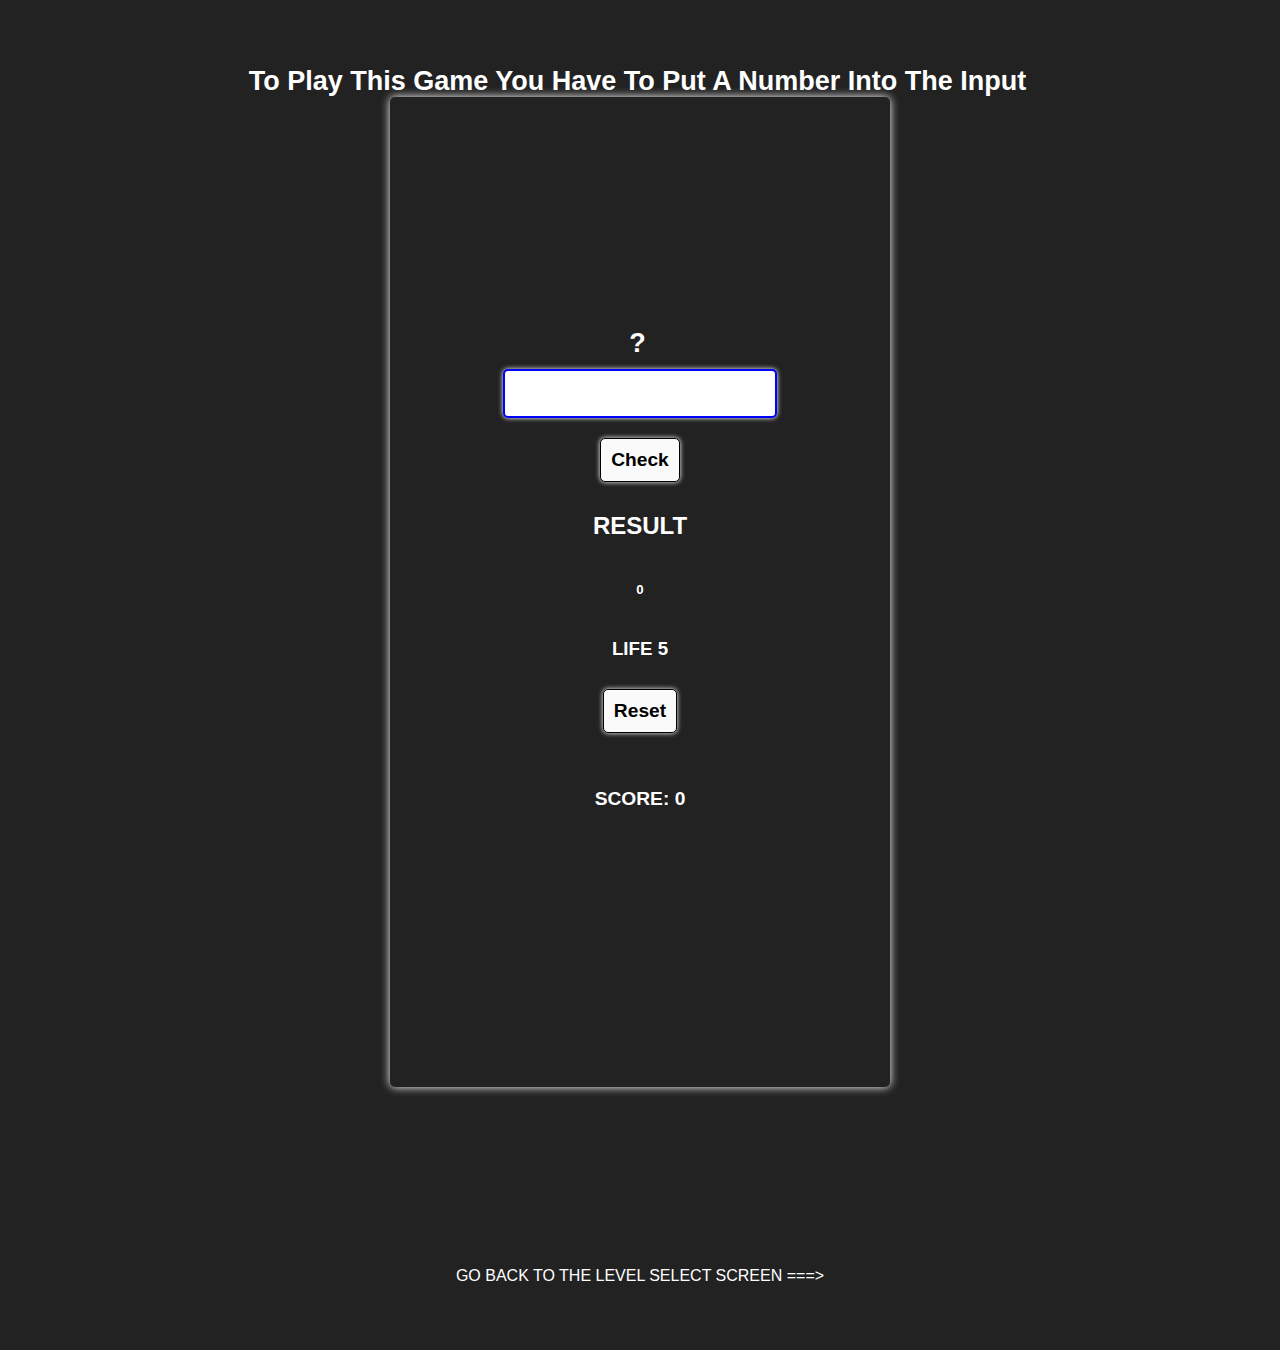
<file: js game 1/easy mode/index.html>
<!DOCTYPE html>
<html lang="en">

<head>
  <meta charset="UTF-8" />
  <meta http-equiv="X-UA-Compatible" content="IE=edge" />
  <meta name="viewport" content="width=device-width, initial-scale=1.0" />
  <title>JS-Game01</title>
  <link rel="stylesheet" href="../css/style.css" />
  <link rel="stylesheet" href="../css/main.css" />
  <style>
    body{
            background-image: url("            https://th.bing.com/th/id/OIP.Unyg6yQ4TVIfEPJrZd-IAQHaFW?pid=ImgDet&rs=1");
      background-size: cover;
      background-repeat: no-repeat;
    }
  </style>
</head>
<body>

<div class="how-to-play-the-game">
  <h1>To play this game you have to put a number into the input</h1>
</div>

  <div class="all">
    <h1>?</h1>
    <input type="text" />
    <button id="btn01">Check</button>
    <h2>Result</h2>
    <h5 id="hs">0</h5>
    <h3>Life <span>5</span></h3>
    <button id="btn02">Reset</button>
    <h6>Score: <span id="id">0</span></h6>
    <img
      src="../img/asdfhyujujhytrsfadsfghyjliuytrefsdfeuiy7trewdasfeuioljkhgfdse56789op;lkm.jhgty567o89piokjthyr6illhgyuioljkluijklutgphuerhdkjlkfdjijhksdgdahdujfhygxhjukiyudl.png"
      alt="" />
  </div>
  <!--  -->
  <br>
  <br>
  <br>
  <br>
  <br>
  <br>
  <br>
  <br>
  <br>
  <br>
  <a href="../Level Select.html" style=" color: white;" class="back"> go back to the level select screen ===></a>
    <!--  -->
    <script>
      //
      let l25l = 5;
      let magicNumber = Math.trunc(Math.random() * l25l);
      console.log(`Magic Number ${magicNumber}`);
      let life = l25l;
      let highscore = 0;
      let score = 0;

      function playsound(soundclip) {
        let audio = new Audio(soundclip);

        audio.play();
      }

      document.getElementById(" btn01").addEventListener("click", function () {
        let
        userAnswer = +document.querySelector("input").value; if (userAnswer === magicNumber) {
          if (score < 100) {
            document.querySelector("h2").innerHTML = "😊You got it right😊";
            document.querySelector("body").style.backgroundColor = "#52ff52";
            document.querySelector("h1").textContent = magicNumber; score = score + 1;
            document.getElementById("id").textContent = score; playsound("../audio/audio/correct.mp3"); documet;
          } else {
            document.querySelector("h2").innerHTML = "😊Congratulations😊";
            document.querySelector("body").style.backgroundColor = "#52ff52"; document.querySelector("img").style.display = "block"
              ; playsound("../audio/audio/Correct-sound-effect.mp3");
          } if (life > highscore) {
            highscore = life;
            document.querySelector("#hs").innerHTML = highscore;
          }

          // When guess is too high
        } else if (userAnswer !== magicNumber) {
          if (life > 1) {
            document.querySelector("h2").innerHTML =
              userAnswer > magicNumber
                ? "😜That's too high😜"
                : "🤢That's too low🤢";
            document.querySelector("body").style.backgroundColor = "#ff5252";
            // document.querySelector("h1").textContent = magicNumber;
            life--;
            document.querySelector(
              "h3"
            ).innerHTML = `Life <span>${life}</span>`;
            // document.querySelector("body").style.backgroundColor = "red
            alert(
              `Hey your life is ${life} I'll give you a hint the number should be between ${l25l} and 0.`
            );
            //
            playsound("../audio/audio/dead.wav");
          } else {
            document.querySelector("h2").innerHTML = "😢You got it wrong😢";
            document.querySelector("body").style.backgroundColor = "#ff5252";
            document.querySelector("h1").textContent = magicNumber;
            document.querySelector("h3").innerHTML = "Game Over";
            document.querySelector("#btn01").disabled = true;
            document.querySelector("input").disabled = true;
            document.querySelector("img").style.display = "block";
            document.querySelector("img").src = "../img/over.jpg";

            playsound("../audio/audio/Over.wav");
          }
        }
        //{
        // else if (userAnswer > magicNumber) {
        // if (life > 1) {
        // document.querySelector("h2").innerHTML = "😜That's too high😜";
        // document.querySelector("body").style.backgroundColor = "#d1d100";
        // life--;
        // document.querySelector("span").innerHTML = life;
        // } else {
        // document.querySelector("h2").innerHTML = "🤷‍♀️GAME OVER🤷‍♀️";

        // document.querySelector("body").style.backgroundColor = "red";
        // document.querySelector("span").textContent = "0";
        // }
        //
        // // When guess is too low
        // } else if (userAnswer < magicNumber) { // if (life> 1) {
        // document.querySelector("h2").innerHTML = "🤢That's too low🤢";
        // document.querySelector("body").style.backgroundColor = "#ffbdde";
        // life--;
        // document.querySelector("span").innerHTML = life;
        // } else {
        // document.querySelector("h2").innerHTML = "🤷‍♀️GAME OVER🤷‍♀️";
        // document.querySelector("body").style.backgroundColor = "red";
        // document.querySelector("span").textContent = "0";
        // }}
        // }
      });

      document.getElementById("btn02").addEventListener("click", function () {
        magicNumber = Math.trunc(Math.random() * 25);
        console.log(`Magic Number ${magicNumber}`);

        document.querySelector("input").value = "";
        document.querySelector("h2").innerHTML = "Result";
        document.querySelector("body").style.backgroundColor = "";

        life = 5;
        document.querySelector("span").innerHTML = life;
        document.querySelector("h1").innerHTML = "?";
        document.querySelector("img").style.display = "none";

        document.querySelector("#btn01").disabled = false;
        document.querySelector("input").disabled = false;
      });
    </script>
</body>

</html>
</file>
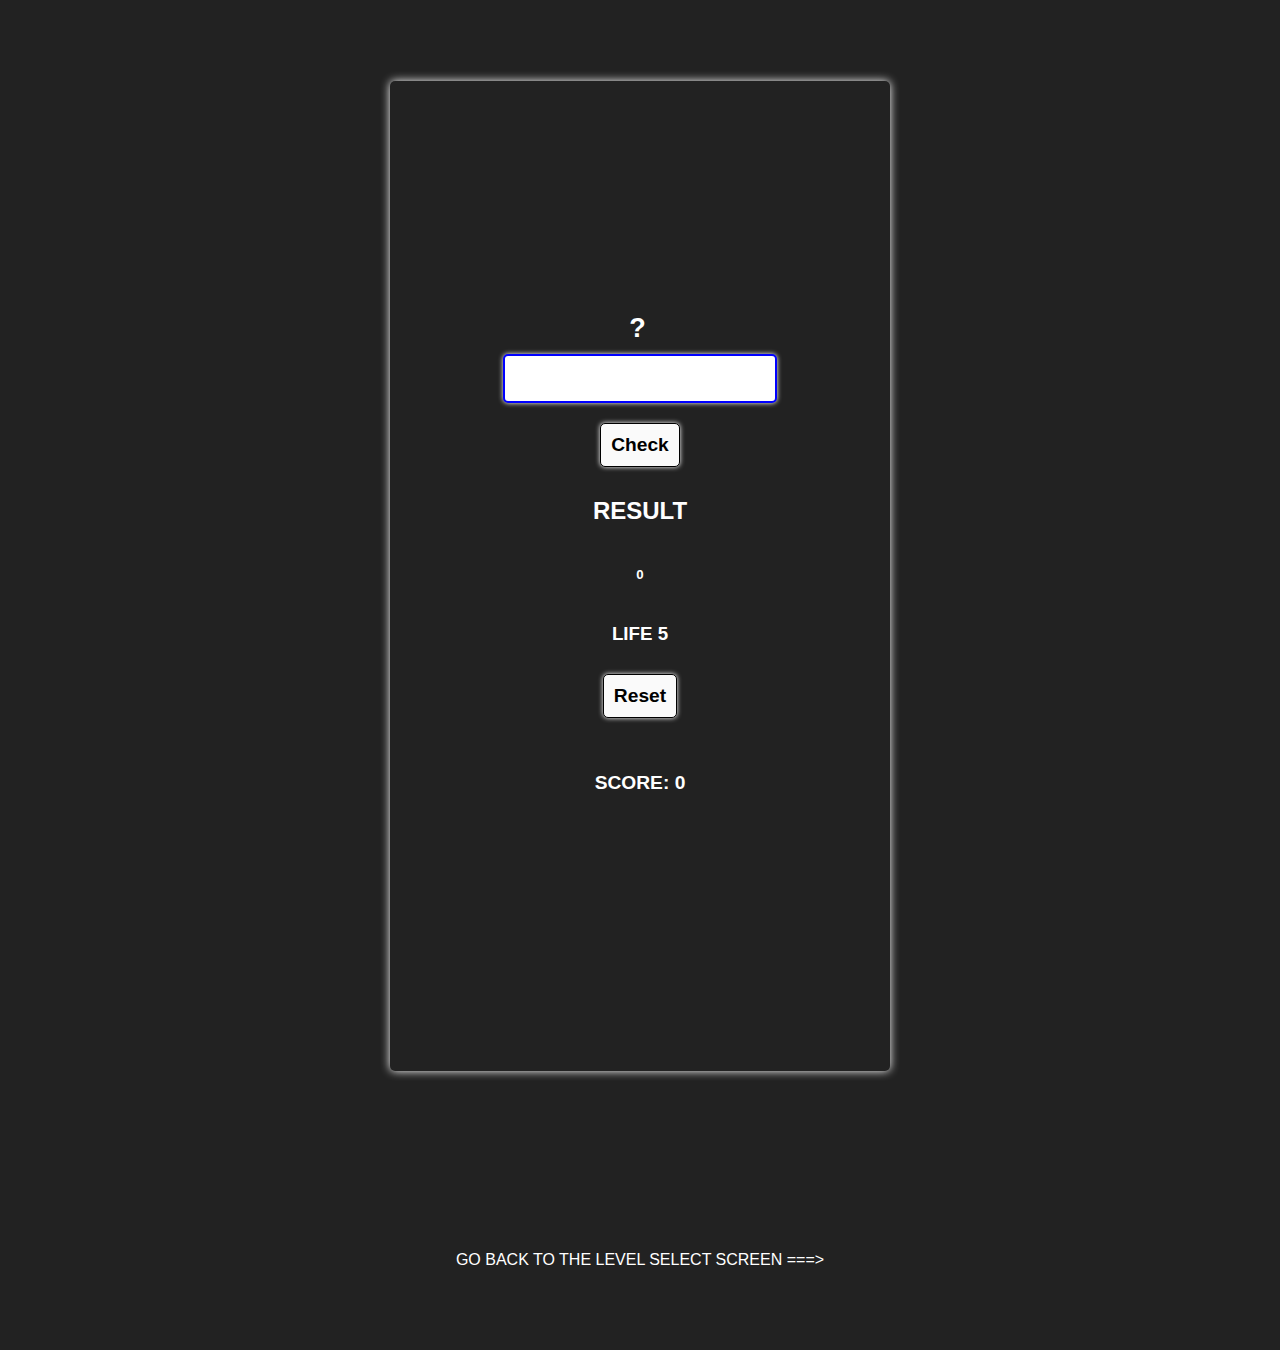
<file: js game 1/hard mode/index.html>
<!DOCTYPE html>
<html lang="en">
  <head>
    <meta charset="UTF-8" />
    <meta http-equiv="X-UA-Compatible" content="IE=edge" />
    <meta name="viewport" content="width=device-width, initial-scale=1.0" />
    <title>JS-Game01</title>
    <link rel="stylesheet" href="../css/style.css" />
    <link rel="stylesheet" href="../css/main.css" />
    <style>
      body {
        background-image: url("https://media.istockphoto.com/photos/colorful-numbers-background-picture-id884140874");
        background-size: cover;
        background-repeat: no-repeat;
      }
    </style>
  </head>
  <body>

    <div class="all">
      <h1>?</h1>
      <input type="text" />
      <button id="btn01">Check</button>
      <h2>Result</h2>
      <h5 id="hs">0</h5>
      <h3>Life <span>5</span></h3>
      <button id="btn02">Reset</button>
      <h6>Score: <span id="id">0</span></h6>
      <img
        src="../img/asdfhyujujhytrsfadsfghyjliuytrefsdfeuiy7trewdasfeuioljkhgfdse56789op;lkm.jhgty567o89piokjthyr6illhgyuioljkluijklutgphuerhdkjlkfdjijhksdgdahdujfhygxhjukiyudl.png"
        alt=""
      />
    </div>
    <!--  -->
    <br>
    <br>
    <br>
    <br>
    <br>
    <br>
    <br>
    <br>
    <br>
    <br>
    <a href="../Level Select.html" style=" color: white;"class="back"> go back to the level select screen ===></a>
    <!--  -->
    <script>
            //
      let l25l = 25;
      let magicNumber = Math.trunc(Math.random() * l25l);
      console.log(`Magic Number ${magicNumber}`);
      let life = 5;
      let highscore = 0;
      let score = 0;

      function playsound(soundclip) {
        let audio = new Audio(soundclip);

        audio.play();
      }

      document.getElementById("btn01").addEventListener("click", function () {
        let userAnswer = +document.querySelector("input").value;

        // When player wins
        if (userAnswer === magicNumber) {
          if (score < 100) {
            document.querySelector("h2").innerHTML = "😊You got it right😊";
            document.querySelector("body").style.backgroundColor = "#52ff52";
            document.querySelector("h1").textContent = magicNumber;
            score = score + 1;
            document.getElementById("id").textContent = score;
            playsound("../audio/audio/correct.mp3");
            documet;
          } else {
            document.querySelector("h2").innerHTML = "😊Congratulations😊";
            document.querySelector("body").style.backgroundColor = "#52ff52";
            document.querySelector("img").style.display = "block";
            playsound("../audio/audio/Correct-sound-effect.mp3");
          }

          if (life > highscore) {
            highscore = life;
            document.querySelector("#hs").innerHTML = highscore;
          }

          // When guess is too high
        } else if (userAnswer !== magicNumber) {
          if (life > 1) {
            document.querySelector("h2").innerHTML =
              userAnswer > magicNumber
                ? "😜That's too high😜"
                : "🤢That's too low🤢";
            document.querySelector("body").style.backgroundColor = "#ff5252";
            // document.querySelector("h1").textContent = magicNumber;
            life--;
            document.querySelector(
              "h3"
            ).innerHTML = `Life <span>${life}</span>`;
            //            document.querySelector("body").style.backgroundColor = "red
            alert(
              `Hey your life is ${life} I'll give you a hint the number should be between ${l25l} and 0.`
            );
            //
            playsound("../audio/audio/dead.wav");
          } else {
            document.querySelector("h2").innerHTML = "😢You got it wrong😢";
            document.querySelector("body").style.backgroundColor = "#ff5252";
            document.querySelector("h1").textContent = magicNumber;
            document.querySelector("h3").innerHTML = "Game Over";
            document.querySelector("#btn01").disabled = true;
            document.querySelector("input").disabled = true;
            document.querySelector("img").style.display = "block";
            document.querySelector("img").src = "../img/over.jpg";

            playsound("../audio/audio/Over.wav");
          }
        }
        //{
        //        else if (userAnswer > magicNumber) {
        //          if (life > 1) {
        //            document.querySelector("h2").innerHTML = "😜That's too high😜";
        //            document.querySelector("body").style.backgroundColor = "#d1d100";
        //            life--;
        //            document.querySelector("span").innerHTML = life;
        //          } else {
        //            document.querySelector("h2").innerHTML = "🤷‍♀️GAME OVER🤷‍♀️";

        //            document.querySelector("body").style.backgroundColor = "red";
        //            document.querySelector("span").textContent = "0";
        //          }
        //
        //          // When guess is too low
        //        } else if (userAnswer < magicNumber) {
        //          if (life > 1) {
        //            document.querySelector("h2").innerHTML = "🤢That's too low🤢";
        //            document.querySelector("body").style.backgroundColor = "#ffbdde";
        //            life--;
        //            document.querySelector("span").innerHTML = life;
        //          } else {
        //            document.querySelector("h2").innerHTML = "🤷‍♀️GAME OVER🤷‍♀️";
        //            document.querySelector("body").style.backgroundColor = "red";
        //            document.querySelector("span").textContent = "0";
        //          }}
        //        }
      });

      document.getElementById("btn02").addEventListener("click", function () {
        magicNumber = Math.trunc(Math.random() * 25);
        console.log(`Magic Number ${magicNumber}`);

        document.querySelector("input").value = "";
        document.querySelector("h2").innerHTML = "Result";
        document.querySelector("body").style.backgroundColor = "";

        life = 5;
        document.querySelector("span").innerHTML = life;
        document.querySelector("h1").innerHTML = "?";
        document.querySelector("img").style.display = "none";

        document.querySelector("#btn01").disabled = false;
        document.querySelector("input").disabled = false;
      });
    </script>
  </body>
</html>
</file>
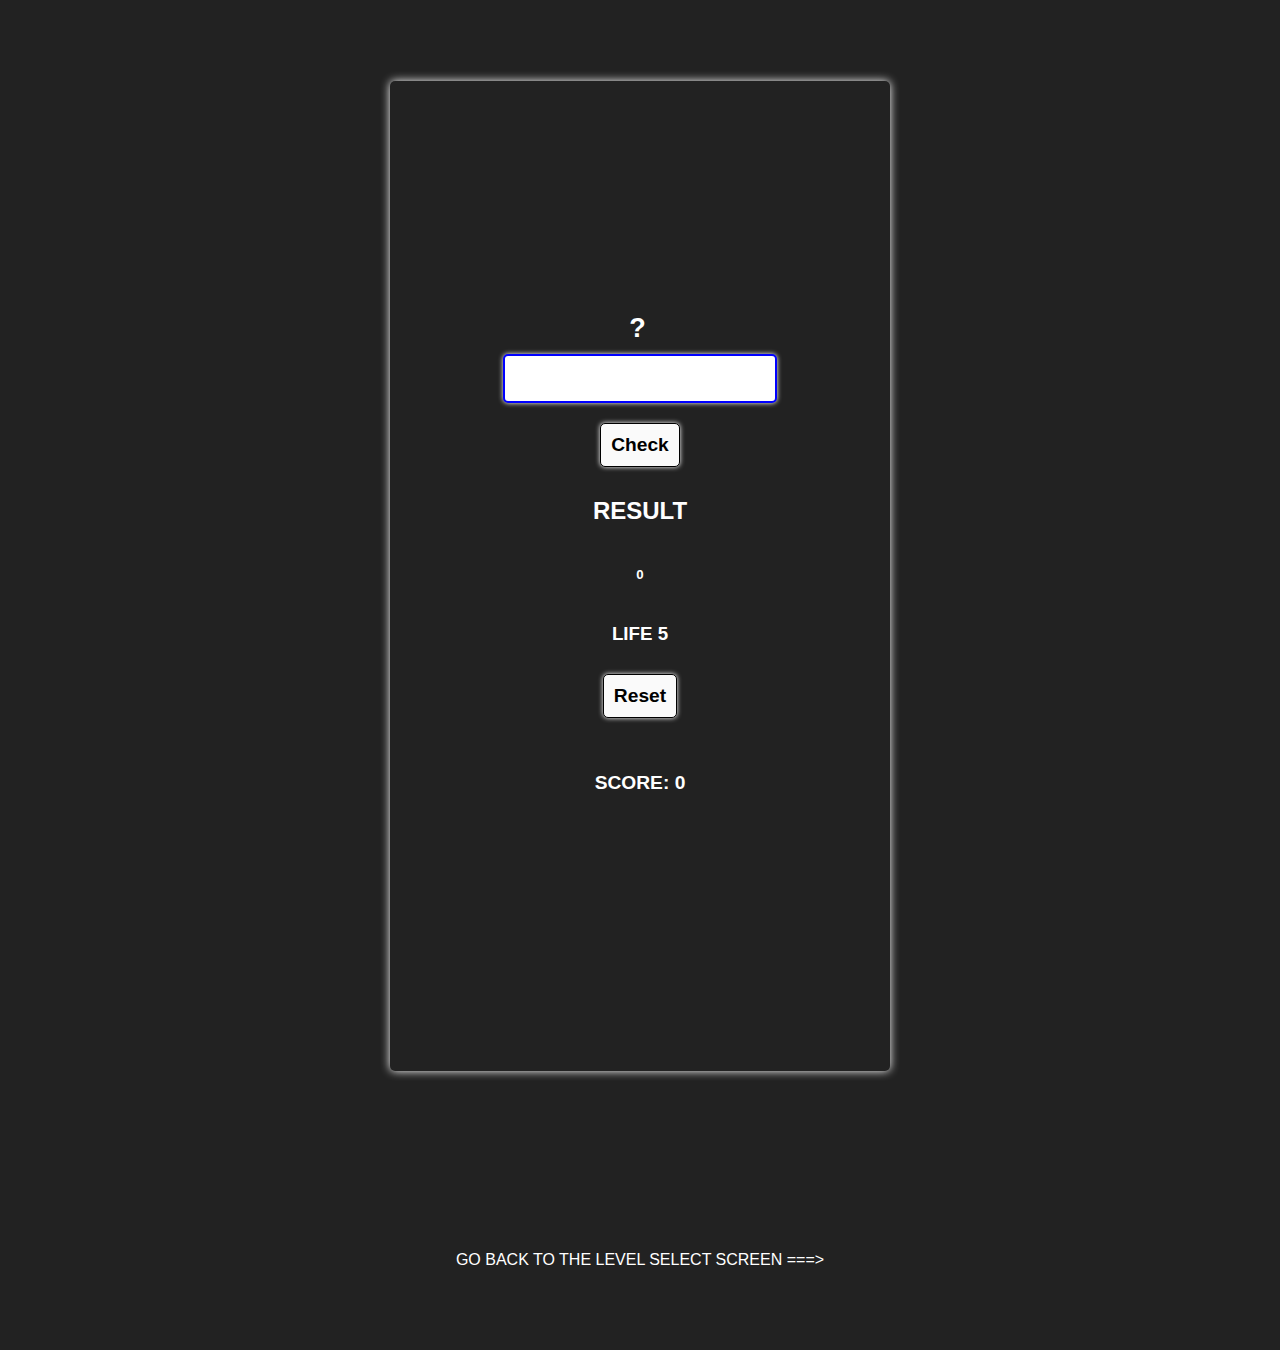
<file: js game 1/meadiam mode/index.html>
<!DOCTYPE html>
<html lang="en">

<head>
  <meta charset="UTF-8" />
  <meta http-equiv="X-UA-Compatible" content="IE=edge" />
  <meta name="viewport" content="width=device-width, initial-scale=1.0" />
  <title>JS-Game01</title>
  <link rel="stylesheet" href="../css/style.css" />
  <link rel="stylesheet" href="../css/main.css" />
  <style>
    body {
      background-image: url("https://thumbs.dreamstime.com/z/math-number-colorful-white-background-math-number-colorful-white-background-education-study-mathematics-learning-teach-167268315.jpg");
      background-size: cover;
      background-repeat: no-repeat;
    }
  </style>
</head>

<body>

  <div class="all">
    <h1>?</h1>
    <input type="text" />
    <button id="btn01">Check</button>
    <h2>Result</h2>
    <h5 id="hs">0</h5>
    <h3>Life <span>5</span></h3>
    <button id="btn02">Reset</button>
    <h6>Score: <span id="id">0</span></h6>
    <img
      src="../img/asdfhyujujhytrsfadsfghyjliuytrefsdfeuiy7trewdasfeuioljkhgfdse56789op;lkm.jhgty567o89piokjthyr6illhgyuioljkluijklutgphuerhdkjlkfdjijhksdgdahdujfhygxhjukiyudl.png"
      alt="" />
  </div>
  <!--  -->
  <br>
  <br>
  <br>
  <br>
  <br>
  <br>
  <br>
  <br>
  <br>
  <br>
  <a href="../Level Select.html" style=" color: white;"class="back"> go back to the level select screen ===></a>
    <!--  -->
    <script>
      //
      let l25l = 15;
      let magicNumber = Math.trunc(Math.random() * l25l);
      console.log(`Magic Number ${magicNumber}`);
      let life = 5;
      let highscore = 0;
      let score = 0;

      function playsound(soundclip) {
        let audio = new Audio(soundclip);

        audio.play();
      }

      document.getElementById(" btn01").addEventListener("click", function () {
        let
        userAnswer = +document.querySelector("input").value; if (userAnswer === magicNumber) {
          if (score < 100) {
            document.querySelector("h2").innerHTML = "😊You got it right😊";
            document.querySelector("body").style.backgroundColor = "#52ff52";
            document.querySelector("h1").textContent = magicNumber; score = score + 1;
            document.getElementById("id").textContent = score; playsound("../audio/audio/correct.mp3"); documet;
          } else {
            document.querySelector("h2").innerHTML = "😊Congratulations😊";
            document.querySelector("body").style.backgroundColor = "#52ff52"; document.querySelector("img").style.display = "block"
              ; playsound("../audio/audio/Correct-sound-effect.mp3");
          } if (life > highscore) {
            highscore = life;
            document.querySelector("#hs").innerHTML = highscore;
          }

          // When guess is too high
        } else if (userAnswer !== magicNumber) {
          if (life > 1) {
            document.querySelector("h2").innerHTML =
              userAnswer > magicNumber
                ? "😜That's too high😜"
                : "🤢That's too low🤢";
            document.querySelector("body").style.backgroundColor = "#ff5252";
            // document.querySelector("h1").textContent = magicNumber;
            life--;
            document.querySelector(
              "h3"
            ).innerHTML = `Life <span>${life}</span>`;
            // document.querySelector("body").style.backgroundColor = "red
            alert(
              `Hey your life is ${life} I'll give you a hint the number should be between ${l25l} and 0.`
            );
            //
            playsound("../audio/audio/dead.wav");
          } else {
            document.querySelector("h2").innerHTML = "😢You got it wrong😢";
            document.querySelector("body").style.backgroundColor = "#ff5252";
            document.querySelector("h1").textContent = magicNumber;
            document.querySelector("h3").innerHTML = "Game Over";
            document.querySelector("#btn01").disabled = true;
            document.querySelector("input").disabled = true;
            document.querySelector("img").style.display = "block";
            document.querySelector("img").src = "../img/over.jpg";

            playsound("../audio/audio/Over.wav");
          }
        }
        //{
        // else if (userAnswer > magicNumber) {
        // if (life > 1) {
        // document.querySelector("h2").innerHTML = "😜That's too high😜";
        // document.querySelector("body").style.backgroundColor = "#d1d100";
        // life--;
        // document.querySelector("span").innerHTML = life;
        // } else {
        // document.querySelector("h2").innerHTML = "🤷‍♀️GAME OVER🤷‍♀️";

        // document.querySelector("body").style.backgroundColor = "red";
        // document.querySelector("span").textContent = "0";
        // }
        //
        // // When guess is too low
        // } else if (userAnswer < magicNumber) { // if (life> 1) {
        // document.querySelector("h2").innerHTML = "🤢That's too low🤢";
        // document.querySelector("body").style.backgroundColor = "#ffbdde";
        // life--;
        // document.querySelector("span").innerHTML = life;
        // } else {
        // document.querySelector("h2").innerHTML = "🤷‍♀️GAME OVER🤷‍♀️";
        // document.querySelector("body").style.backgroundColor = "red";
        // document.querySelector("span").textContent = "0";
        // }}
        // }
      });

      document.getElementById("btn02").addEventListener("click", function () {
        magicNumber = Math.trunc(Math.random() * 25);
        console.log(`Magic Number ${magicNumber}`);

        document.querySelector("input").value = "";
        document.querySelector("h2").innerHTML = "Result";
        document.querySelector("body").style.backgroundColor = "";

        life = 5;
        document.querySelector("span").innerHTML = life;
        document.querySelector("h1").innerHTML = "?";
        document.querySelector("img").style.display = "none";

        document.querySelector("#btn01").disabled = false;
        document.querySelector("input").disabled = false;
      });
    </script>
</body>

</html>
</file>
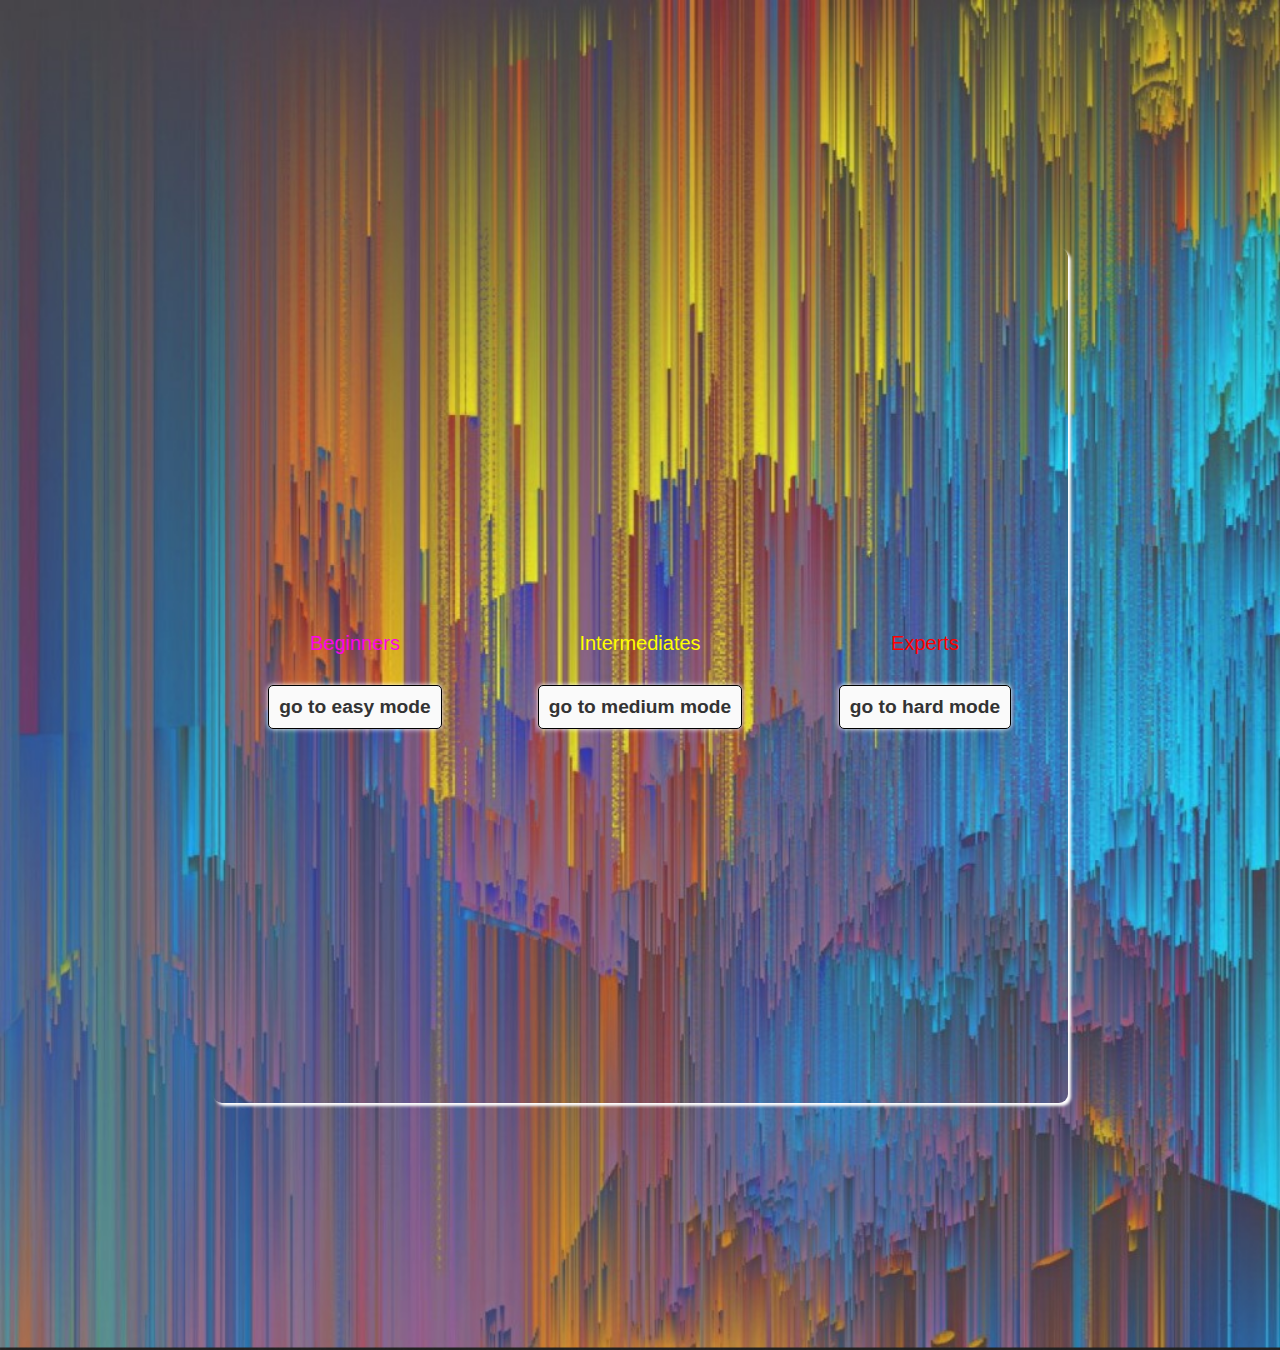
<file: js game 1/Level Select.html>
<!DOCTYPE html>
<html lang="en">
  <head>
    <meta charset="UTF-8" />
    <meta http-equiv="X-UA-Compatible" content="IE=edge" />
    <meta name="viewport" content="width=device-width, initial-scale=1.0" />
    <title>Document</title>
    <link rel="stylesheet" href="css/style.css">
    <style>
      p{
        font-size: 20px;
        color: #fff;
        text-transform: capitalize;
      }

      .b{
        color: rgb(255, 3, 234);
      }


      .i{
        color: rgb(255,255,000);
      }

      .H{
        color: rgb(255,000,000);
      }

      body{
      background-image: url("./img/bg.png");
      background-size: cover;
      background-repeat: no-repeat;
      }

    </style>
  </head>
  <body>
    <div class="con">
      <div class="card">
        <p class="b">Beginners</p>

        <button><a href="./easy mode/index.html">go to easy mode</a></button>
      </div>
      <div class="card">
        <p class="i">Intermediates</p>

        <button><a href="./meadiam mode/index.html">go to medium mode</a></button>
      </div>
      <div class="card">
        <p class="H">experts</p>

        <button><a href="./hard mode/index.html">go to hard mode</a></button>
      </div>
    </div>
  </body>
</html>
</file>
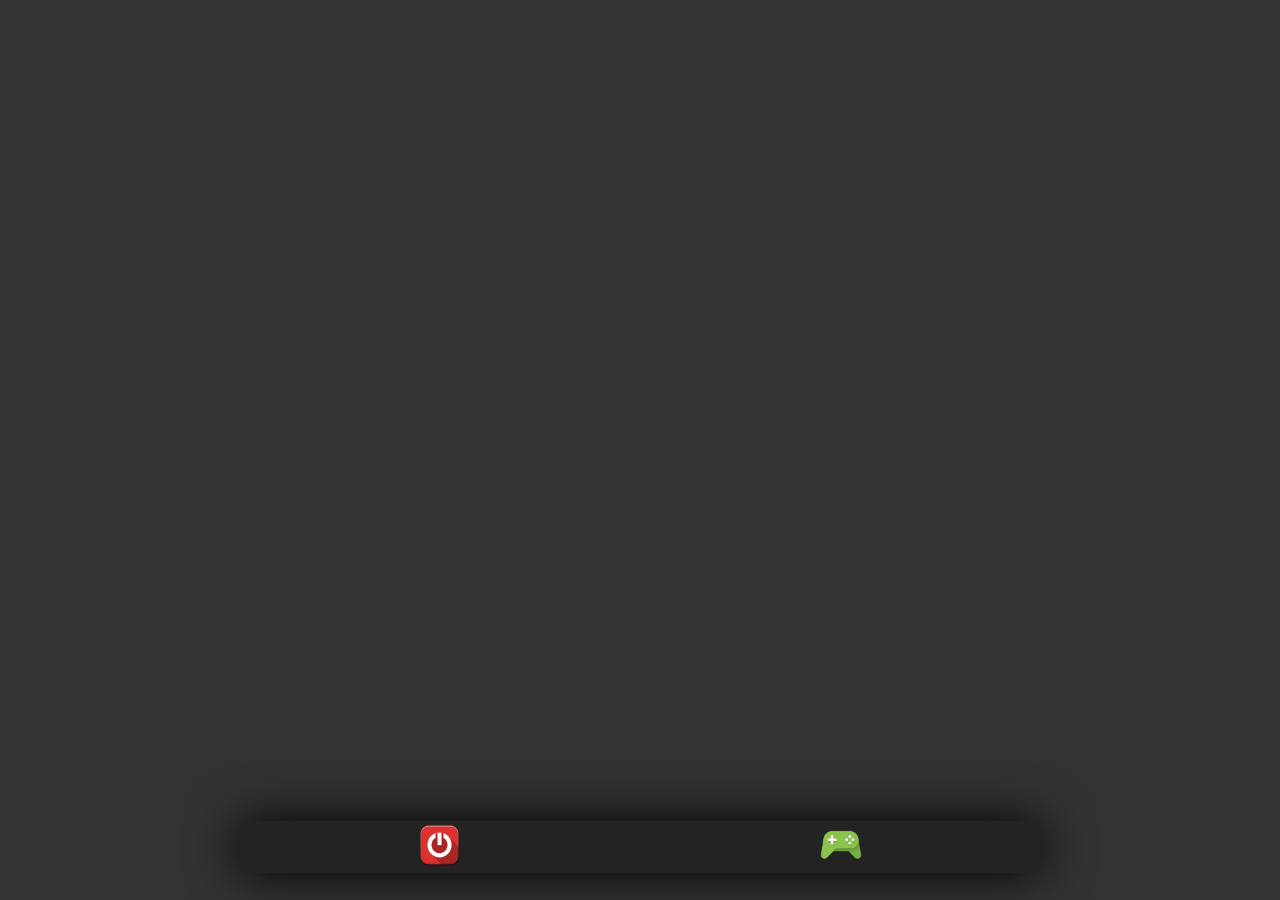
<file: js game 1/main.html>
<!DOCTYPE html>
<html lang="en">
  <head>
    <meta charset="utf-8" />
    <title>home page</title>

    <link rel="stylesheet" href="./style for all.html.css" />
    <style>
      @import url('https://fonts.googleapis.com/css2?family=Oswald:wght@300;400&display=swap');
      .name{
        font-size: 30px;
        text-transform: capitalize;
        font-family: 'Oswald', sans-serif;
      }
    </style>
  </head>
  <body>
    <div class="cccooonnn">
      <div class="game">
        <div class="border">
          <div class="topcon">
            <div class="top">
              <div class="icon">🔢</div>
              <div class="name">Number Matching Game</div>
              <div class="btns">
                <button
                  class="x"
                  onclick="                   x()"
                  style="cursor: pointer"
                >
                  X
                </button>
                <button class="min" onclick="min()" style="cursor: pointer">
                  -
                </button>
                <button class="max" onclick="max()" style="cursor: pointer">
                  ▣
                </button>
              </div>
            </div>
          </div>
          <div class="con">
            <iframe src="./Level Select.html" frameborder="0"></iframe>
          </div>
        </div>
      </div>
    </div>
    <div class="con-for-top">
      <div class="center-for-con">
        <div class="center">
          <div class="bottem">
            <div class="windows wg" onclick="shutdown()">
              <a href="./index.html"><img src="./img/Alecive-Flatwoken-Apps-Dialog-Shutdown.ico"></a>
            </div>
            <div class="s"></div>
            <div class="s"></div>
            <div class="s"></div>
            <div class="s"></div>
            <div class="s"></div>
            <div class="s"></div>
            <div class="s"></div>
            <div class="s"></div>
            <div class="s"></div>
            <div class="s"></div>
            <div class="s"></div>
            <div class="s"></div>
            <div class="s"></div>
            <div class="s"></div>
            <div class="s"></div>
            <div class="s"></div>
            <div class="s"></div>
            <div class="s"></div>
            <div class="s"></div>
            <div class="s"></div>
            <div class="s"></div>
            <div class="s"></div>
            <div class="s"></div>
            <div class="s"></div>
            <div class="s"></div>
            <div class="s"></div>
            <div class="s"></div>
            <div class="s"></div>
            <div class="s"></div>
            <div class="s"></div>
            <div class="s"></div>
            <div class="s"></div>
            <div class="s"></div>
            <div class="s"></div>
            <div class="s"></div>
            <div class="s"></div>
            <div class="game2 wg" onclick="lg()"><img src="./img/Dtafalonso-Android-Lollipop-Play-Games.ico"></div>
          </div>
        </div>
      </div>
    </div>
    <br>
    <script>
      function maxmax() {
        document.querySelector(".game").style.height = "100vh";
        document.querySelector(".game").style.width = "100vw";
        document.querySelector(".border").style.height = "100vh";
        document.querySelector(".border").style.width = "100vw";
        document.querySelector(".con-for-top").style.display = "none";
      }

      function max() {
        document.querySelector(".game").style.height = "100%";
        document.querySelector(".game").style.width = "100%";
        document.querySelector(".border").style.height = "825.600px";
        document.querySelector(".border").style.width = "100%";
        document.querySelector(".con-for-top").style.display = "block";
      }

      function lg() {
        document.querySelector(".game").style.display = "block";
      }

      function min() {
        alert(
          "Please sorry for your disterbence beacuse I don't know how to how to handle local storage and section storage."
        );

        console.log(
          "Please sorry for your disterbence beacuse I don't know how to how to handle local storage and section storage."
        );
      }

      function x() {
        document.querySelector(".game").style.display = "none";
        document.querySelector(".con-for-top").style.display = "block";
      }
    </script>
  </body>
</html>
</file>
<file: js game 1/css/style.css>
body {
  height: 100vh;
  margin: 0;
  padding: 0;
  display: flex;
  justify-content: center;
  align-items: center;
  background-color: #333;
  color: #fff;
  font-family: Arial;
  transition: all 360s ease-in-out;
}

button {
  background-color: transparent;
  border: 0.1px solid whitesmoke;
  box-shadow: 1px 1px 1px #fff;
  border-radius: 3px;
  transition: all 0.5s ease-in-out;
  padding: 10px;
}

button:hover {
  background-color: #fff;
  color: #000;
  cursor: pointer;
}

a {
  text-decoration: none;
  color: #333;
}

button > a:hover {
  color: #00f;
}

.con {
  display: flex;
  justify-content: space-around;
  align-items: center;
  flex-direction: row;
  height: 95vh;
  width: 95vh;
  box-shadow: 3px 3px 3px #fff;
  border-radius: 1vmin;
}

.card {
  width: 100%;
  margin: 5px;
  display: flex;
  justify-content: center;
  align-items: center;
  flex-direction: column;
}

body:hover {
  background-color: #222;
}

body {
  display: flex;
  flex-direction: column;
  justify-content: center;
  align-items: center;
  height: 150vh;
  background-color: #232323;
  margin: 0;
  padding: 0;
  color: #000;
  font-family: "Roboto", sans-serif;
  text-transform: uppercase;
  /* overflow: hidden; */
}

button {
  background-color: #fafafa;
  border: 1px solid #000;
  border-radius: 5px;
  padding: 10px;
  margin: 10px;
  font-size: 1.2em;
  font-weight: bold;
  cursor: pointer;
  transition: all 0.3s ease-in-out;
  box-shadow: 0px 0px 5px #fff;
}

button:hover {
  background-color: #000;
  color: #fafafa;
}

.all {
  box-shadow: 0px 0px 10px #fff;
  width: 39vw;
  height: 110vh;
  /* background-color: #111; */
  border-radius: 5px;
  display: flex;
  flex-direction: column;
  justify-content: center;
  align-items: center;
  margin: 0;
  padding: 0;
  color: #fff;
}

input {
  width: 50%;
  height: 25px;
  border: 1px solid #000;
  border-radius: 5px;
  padding: 10px;
  margin: 10px;
  font-size: 1.2em;
  font-weight: bold;
  cursor: pointer;
  transition: all 0.3s ease-in-out;
  box-shadow: 0px 0px 5px #fff;
  border: 2px solid blue;
  outline: none;
}

h6 {
  font-size: 1.2em;
  font-weight: bold;
  /* margin: 10px; */
  color: #fff;
}

::-webkit-scrollbar {
  width: 10px;
}

/* Track */
::-webkit-scrollbar-track {
  background: #f1f1f1;
}

/* Handle */
::-webkit-scrollbar-thumb {
  background: #888;
  transition: all 0.3s ease-in-out;
}

/* Handle on hover */
::-webkit-scrollbar-thumb:hover {
  background: #555;
  border-radius: 5px;
}

img {
  width: 100%;
  height: 100%;
  display: none;
}

.hint {
  color: #fff;
  text-transform: capitalize;
  font-size: 3vmin;
  display: none;
}

h1{
  font-size: 3vmin;
  color: #fff;
  text-transform: capitalize;
  font-weight: bold;
  margin: 0px 5px 0px 0px;
  padding: 0;
}

.back{
  color: #322323;
}
</file>
<file: js game 1/css/main.css>
.d-f{
    display: flex;
}

.j-c{
    justify-content: center;
}

.al-c{
    align-items: center;
}

.c-fff{
    color: #FFF;
}

.c-000{
    color: #000;
}

.bg-222{
    background-color: #222222;
}
.bg-333{
    background-color: #333333;
}
.bg-#ccc{
    background-color: #cccccc;
}
.bg-#t{
    background-color: transparent;
}

.f-a{
    font-family: arial;
}

.f-r{
    font-family: 'Roboto';
}
</file>
<file: js game 1/style for all.html.css>
body {
  display: flex;
  overflow: hidden;
  flex-direction: column;
  margin: 0;
  height: 100vh;
  transition: all 1s ease-in-out;
  font-family: Arial;
  animation: show 1000ms ease-in-out;
  background-color: #333;
}

@keyframes show {
  0% {
    opacity: 0.5;
    transform: scaleY(-100);
  }
}

.con-for-top {
  height: 70px;
  width: 100%;

}

.cccooonnn {
  height: calc(100% - 70px);
}

iframe {
  overflow: hidden;
  width: 100%;
  height: 100%;
}

.bottem {
  display: flex;
  align-items: center;
  flex-direction: row;
  margin: 5px;
  justify-content: space-between;
  color: #fff;
  font-family: Arial;
}

.s {
  width: 10px;
}

.wg {
  cursor: pointer;
}

.top {
  height: 40px;
  display: flex;
  align-items: center;
  justify-content: space-evenly;
  width: 100%;
  background-image: linear-gradient(to right, #f00, #0f0, #00f, #ff0);
}

.border {
  border-radius: 5px;
  width: 100%;
  height: 100%;
}

.topcon {
  width: 100%;
}

.game {
  width: 70vw;
  height: 50vh;
  display: none;
  /* box-shadow: 5px -5px 5px black; */
}

.x {
  background-color: red;
}

.min {
  background-color: yellow;
}

.max {
  background-color: green;
}

.maxmax {
  background-color: blue;
}

button {
  --hw: 25px;
  height: var(--hw);
  width: var(--hw);
  border-radius: 5px;
  border: none;
  color: #fff !important;
}

.con {
  height: 100%;
  margin: 0;
}

.heufbgiudrtgbrtygvtrytryiuetgygtygtruiytryruiyuitrytui {
  display: none;
}

.center {
  height: 75%;
  display: flex;
  justify-content: center;
  align-items: center;
  background-color: #232323;
  width: 800px;
  border-radius: 5px;
  box-shadow: 0 0 50px #000000;
}

a {
  color: white !important;
  text-decoration: none;
}

img {
  height: calc(85px / 2 - 1px);
  width: calc(85px / 2 - 1px);
}

.center-for-con{
  width: 100%;
  height: 70px;
    display: flex;
  justify-content: center;
  align-items: center;
}
</file>
